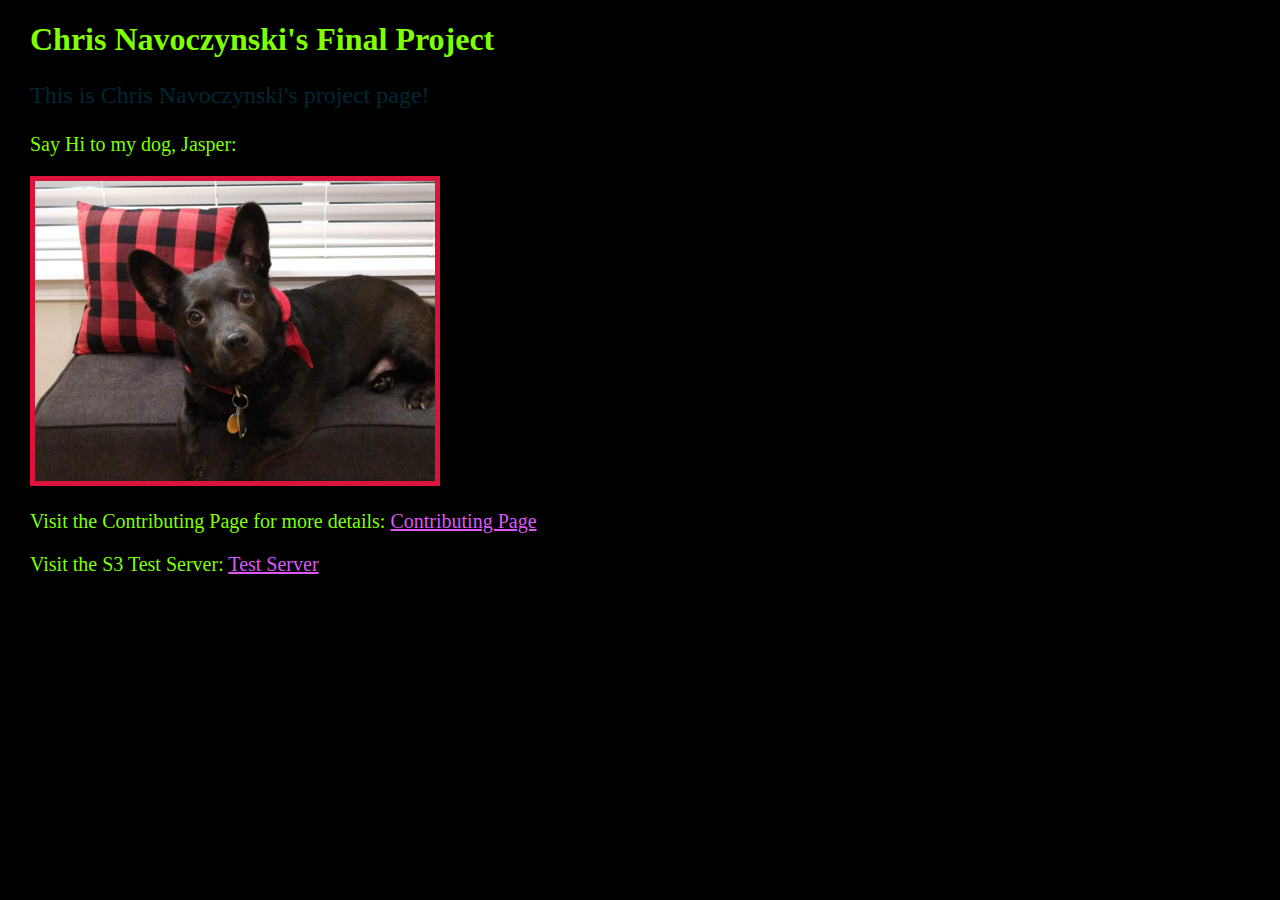
<file: index.html>
<!doctype html>
<html lang="en">
<head>
<meta charset="UTF-8">
<link rel="stylesheet" href="styleindex.css">
<title>Final Project</title>
</head>

<body>
 <h1>Chris Navoczynski's Final Project</h1>

    <p class="pulsate">This is Chris Navoczynski's project page!</p>
    <p>Say Hi to my dog, Jasper:</p>
    <div class="image">
    <img src="Jasper.jpg" width="400" height="300">
    </div>

    <p>Visit the Contributing Page for more details:
        <a href="https://github.com/ChrisNavoczynski/IT115-final-project/blob/main/CONTRIBUTING.md" target="blank">
         Contributing Page</a> </p>
    <p>Visit the S3 Test Server:
        <a href="http://it115-chrisnavo-finalproject.s3-website-us-east-1.amazonaws.com/test.html" target="blank">
         Test Server</a> </p>

</body>
</html>
</file>
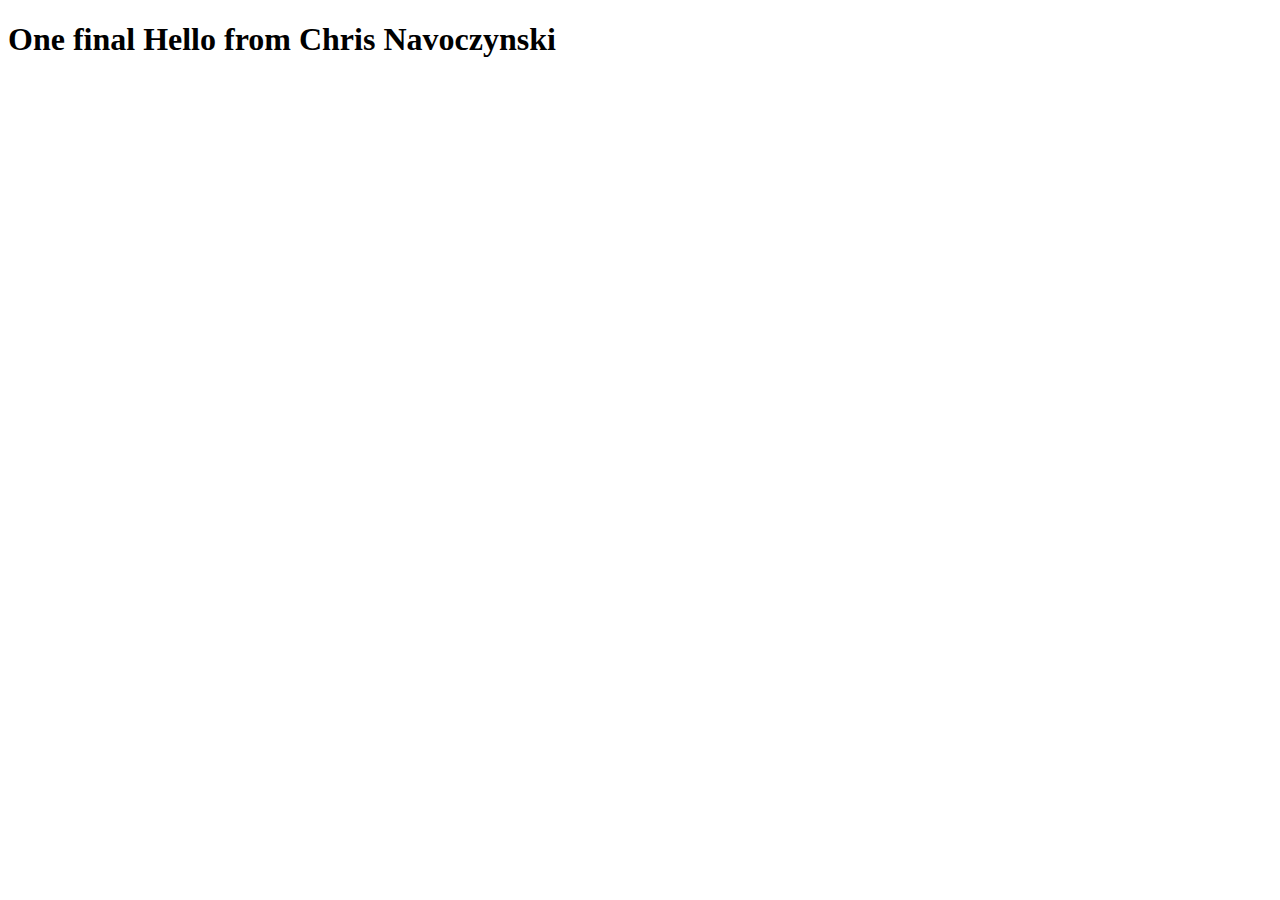
<file: branch1.html>
<!DOCTYPE html> 
<html lang="en">
  <head>
    <meta charset="UTF-8" />
    <meta http-equiv="X-UA-Compatible" content="IE=edge" />
    <meta name="viewport" content="width=device-width, initial-scale=1.0" /> 
    <title>Final Project</title>
  </head>
  
  <body>
    <h1>One final Hello from Chris Navoczynski</h1>
  </body>

</html>
</file>
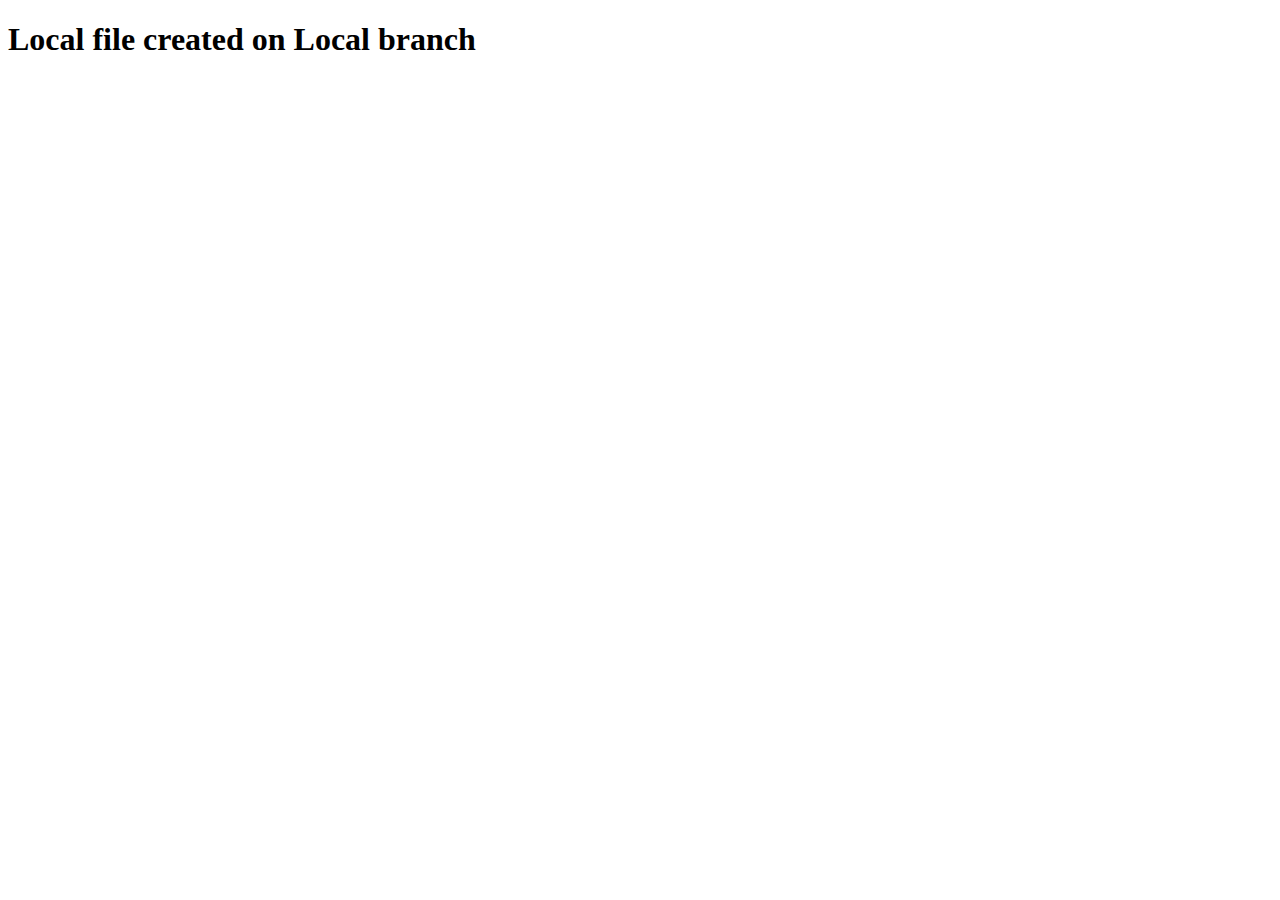
<file: local1.html>
<!DOCTYPE html> 
<html lang="en">
  <head>
    <meta charset="UTF-8" />
    <meta http-equiv="X-UA-Compatible" content="IE=edge" />
    <meta name="viewport" content="width=device-width, initial-scale=1.0" /> 
    <title>Final Project</title>
  </head>
  
  <body>
    <h1>Local file created on Local branch</h1>
  </body>

</html>
</file>
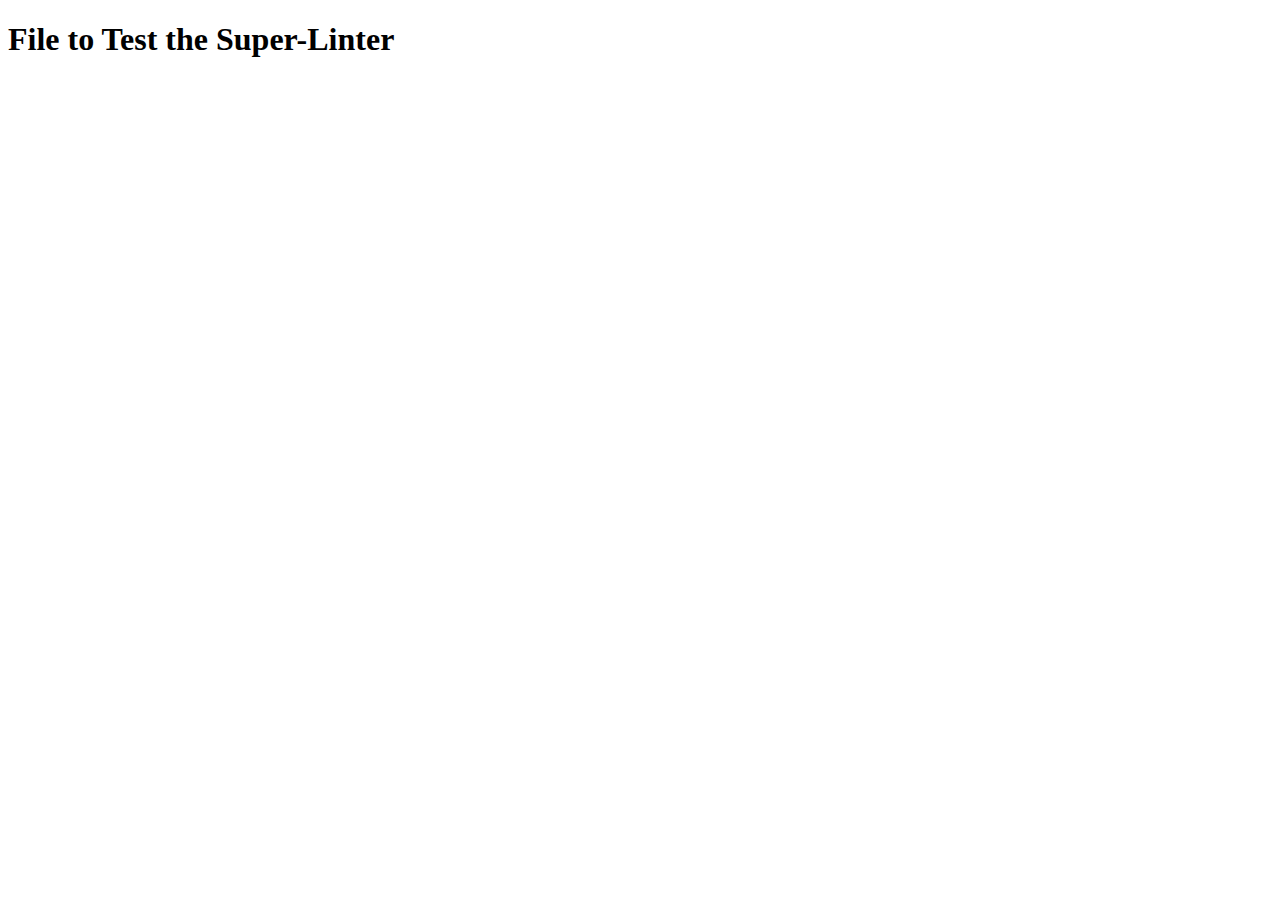
<file: new.html>
<!DOCTYPE html> 
<html lang="en">
  <head>
    <meta charset="UTF-8" />
    <meta http-equiv="X-UA-Compatible" content="IE=edge" />
    <meta name="viewport" content="width=device-width, initial-scale=1.0" /> 
    <title>Final Project</title>
  </head>
  
  <body>
    <h1>File to Test the Super-Linter</h1>
  </body>

</html>
</file>
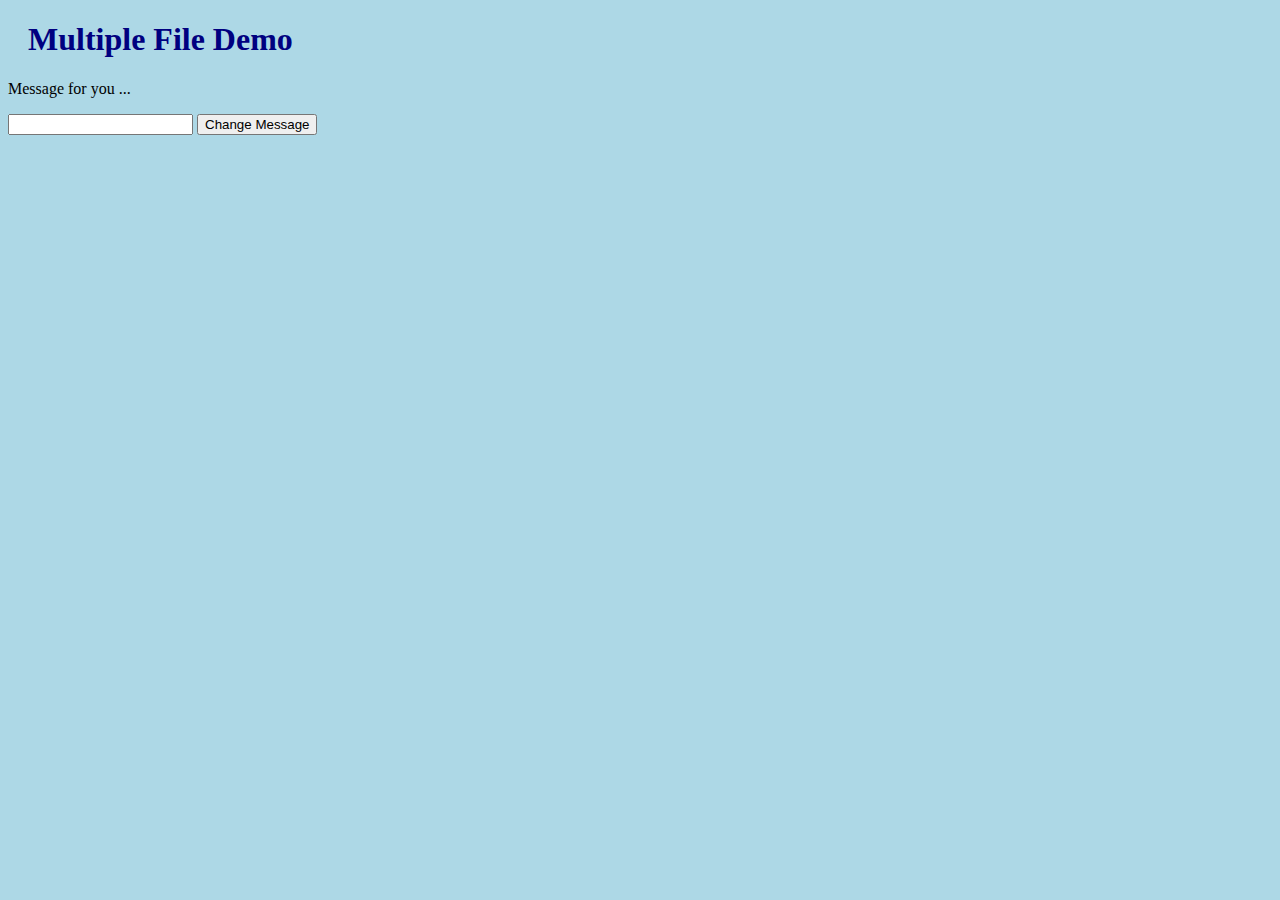
<file: test.html>
<!-- This file, "test.html", is at the root of the Document Object Model -->
<!DOCTYPE html>

<html>
<head>

<title>Multifile JavaScript Test</title>
    
<!-- "demostyle.css" is an external style sheet -->
<link id = "css" rel="stylesheet" type="text/css" href="demostyle.css">
    
<!-- "demo.js" is an external script -->
<script src="demo.js"></script>
    
</head>

<body>
<h1>Multiple File Demo</h1>
<p id="msg">Message for you ...</p>

<form name="theForm">
<input type="text"></input>
<input type="button" value="Change Message" onclick="changeMsg()">
</form>

</body>
</html>
</file>
<file: styleindex.css>
body {
    background-color: black;
    margin-left: 30px;
}

h1 {
    color: chartreuse;
}

img {
    border: solid;
    border-width: 5px;
    border-color: crimson;
}

p {
    color: chartreuse;
    font-size: 20px;
}

a:link {
    color: rgb(220, 88, 247); 
 }
 
 a:visited {
     color: rgb(220, 88, 247);
 }

.pulsate {
    -webkit-animation: pulsate 3s ease-out;
    -webkit-animation-iteration-count: infinite; 
    opacity: 0.2;
    color:rgb(6, 189, 245);
    font-size: 24px;
}
@-webkit-keyframes pulsate {
    0% { 
        opacity: 0.2;
    }
    50% { 
        opacity: 1.0;
    }
    100% { 
        opacity: 0.2;
    }
}
</file>
<file: demostyle.css>
body {
 background-color: lightblue;
}
h1 {
 color: navy;
 margin-left: 20px;
}
</file>
